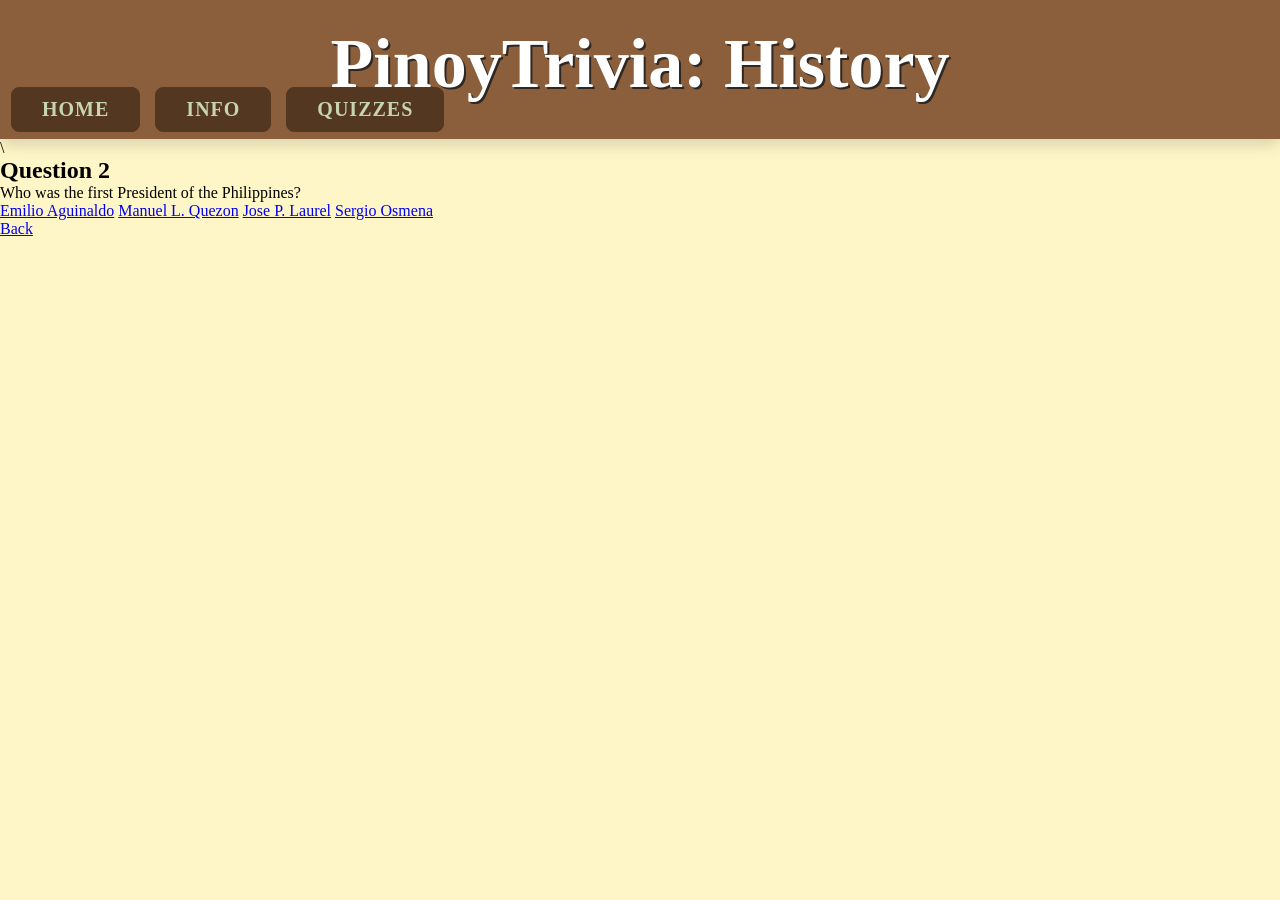
<file: history2.html>
<!DOCTYPE html>
<html lang="en">
<head>
    <meta charset="UTF-8">
    <link rel="stylesheet" href="styles.css">
    <meta name="viewport" content="width=device-width, initial-scale=1.0">
    <title>PinoyTrivia</title>
</head>
<body>
    <audio id="hover-sound" src="hover-effect.wav" preload="auto"></audio>
    <audio id="click-sound" src="click-effect.wav" preload="auto"></audio>

    <audio id="correct-sound" src="correct-effect.wav" preload="auto"></audio>
    <audio id="incorrect-sound" src="incorrect-effect.wav" preload="auto"></audio>
    <nav>
        <div class="div1"> 
            <h1 class="title">PinoyTrivia: History</h1>
        </div>
        <div class="mainnav">
            <ul>
                <li><a href="index.html" class="sound">Home</a></li>
                <li><a href="info.html" class="sound">Info</a></li>
                <li><a href="quiz.html" class="sound">Quizzes</a></li>
            </ul>
        </div>
    </nav>
    <script src="scripts.js"></script>\
<section>
    <div class="quiz">
        <h2 class="numbers"> Question 2</h2>
        <p class="questions"> Who was the first President of the Philippines?</p>

        <a class="sound" href="#" onclick="checkQuestion1('correct')"> Emilio Aguinaldo</a>
        <a class="sound" href="#" onclick= "checkQuestion1('incorrect')"> Manuel L. Quezon</a>
        <a class="sound" href="#" onclick="checkQuestion1('incorrect')"> Jose P. Laurel</a>
        <a class="sound" href="#" onclick= "checkQuestion1('incorrect')"> Sergio Osmena</a>

        <p id="answer1"></p>

         <a href="quiz.html" class="back button sound"><span>Back</span></a>
    </div>
</section>
</file>
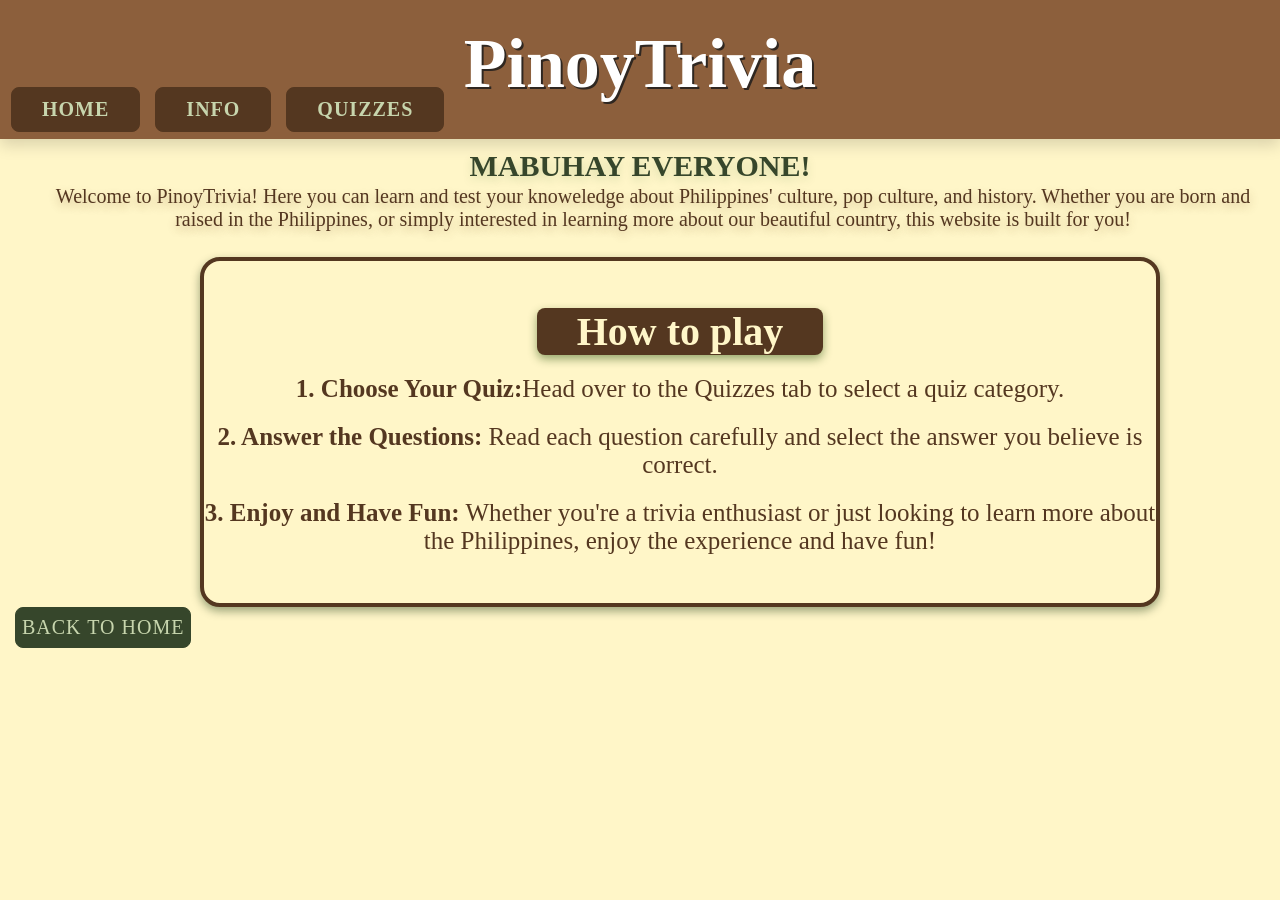
<file: info.html>
<!DOCTYPE html>
<html lang="en">
<head>
    <meta charset="UTF-8">
    <link rel="stylesheet" href="styles.css">
    <meta name="viewport" content="width=device-width, initial-scale=1.0">
    <title>PinoyTrivia</title>
</head>
<body>
     <!--  Links the sounds for the buttons  -->
    <audio id="hover-sound" src="hover-effect.wav" preload="auto"></audio>
    <audio id="click-sound" src="click-effect.wav" preload="auto"></audio>
    <nav>
        <div class="div1"> 
            <h1 class="title">PinoyTrivia</h1>
        </div>
        <!--  makes the link clickable and brings the user to a new link  -->
        <div class="mainnav">
            <ul>
                <li><a href="index.html" class="sound">Home</a></li>
                <li><a href="info.html" class="sound">Info</a></li>
                <li><a href="quiz.html" class="sound">Quizzes</a></li>
            </ul>
        </div>
    </nav>
    <!--  Links the html to java scripts  -->
    <script src="scripts.js"></script>
<!--  This includes basic information in a paragraph form  -->
<section class="infosection">
    <div class="infodiv">
        <h2 class="greetings">MABUHAY EVERYONE!</h2>
        <p class="info-text"> Welcome to PinoyTrivia! Here you can learn and test your knoweledge about Philippines' culture, pop culture, and history. 
            Whether you are born and raised in the Philippines, or simply interested in learning more about our beautiful country, this website is built for you! </p>
    </div> 
    <div class="tutorial-section">
        <h2 class="tutorial">How to play</h2>
        <p class="steps"><strong>1. Choose Your Quiz:</strong>Head over to the Quizzes tab to select a quiz category.</p>
        <p class="steps"><strong>2. Answer the Questions:</strong> Read each question carefully and select the answer you believe is correct.</p>
        <p class="steps"><strong>3. Enjoy and Have Fun:</strong> Whether you're a trivia enthusiast or just looking to learn more about the Philippines, enjoy the experience and have fun!</p>
    </div>
    <!--  Includes a back button at the buttom  -->
    <div class="go-back-home">
        <a href="index.html" class="sound">Back to home</a>
    </div>

</section>
</file>
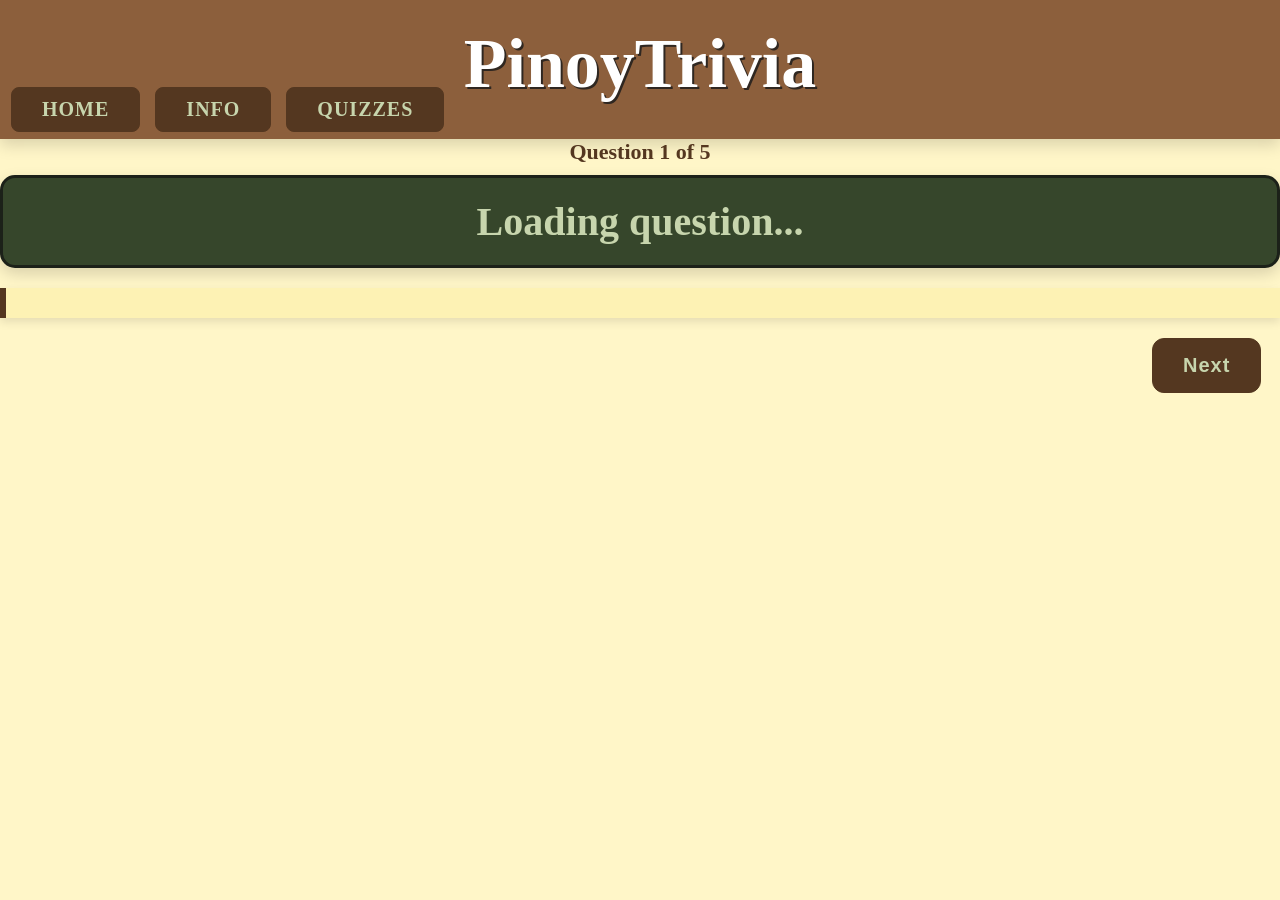
<file: start-quiz.html>
<!DOCTYPE html>
<html lang="en">
<head>
    <meta charset="UTF-8">
    <link rel="stylesheet" href="styles.css">
    <meta name="viewport" content="width=device-width, initial-scale=1.0">
    <title>PinoyTrivia</title>
</head>
<body>
    <!--  Links the sounds for the buttons  -->
    <audio id="hover-sound" src="hover-effect.wav" preload="auto"></audio>
    <audio id="click-sound" src="click-effect.wav" preload="auto"></audio>

    <audio id="correct-sound" src="correct-effect.wav" preload="auto"></audio>
    <audio id="incorrect-sound" src="incorrect-effect.wav" preload="auto"></audio>
    <nav>
        <div class="div1"> 
            <h1 class="title">PinoyTrivia</h1>
        </div>
        <!--  makes the link clickable and brings the user to a new link  -->
        <div class="mainnav">
            <ul>
                <li><a href="index.html" class="sound">Home</a></li>
                <li><a href="info.html" class="sound">Info</a></li>
                <li><a href="quiz.html" class="sound">Quizzes</a></li>
            </ul>
        </div>
    </nav>
<section><!--  This section import the questions depending on what quiz the user chooses  -->
    <div id="quiz-view" class="questions">
        <div id="progress" class="progress-text">Question 1 of 5</div>
        <h2 id="question" class="question-text">Loading question...</h2>
        <div id="options-box"></div>
        <p id="explanation" class="explantion-text"></p>

        <button id="next-button" class="next-button sound" onclick="moveToNext()"><span>Next</span></button>
        <button id="see-results-button" class="next-button sound hidden" onclick="showResults()"><span>See Results</span></button>
    </div>
    <!--  After finishing the quiz, this div appears, getting rid of teh questions, and shows the user's score  -->
    <div id="results-view" class="hidden center-text"> 
        <h2 class="results-title">Quiz Completed!</h2>
        <p id="score-summary"></p>
        <a href="quiz.html" class="result-button sound"><span>Back to Quizzes</span></a>
        <button id="try-again-button" class="result-button sound">Try Again</button>
        <p id="result-message"></p>
        <div class="sparkle">✨</div>
    </div>
<!--  Links the html to java scripts  -->
    <script src="scripts.js"></script>

</section>
</file>
<file: styles.css>
/* Reset default brower styling */
* {
    margin: 0;
    box-sizing: border-box;

}
/* Page fade-in animation for quiz and result screens */
#quiz-view, #results-view {
    animation: fadeIn 0.6s ease;
}
/* Fade in animation effect */
@keyframes fadeIn {
    from { opacity: 0; transform: translateY(10px); }
    to { opacity: 1; transform: translateY(0);}
}

/*  General page styling */
body {
    background-color: #fff6c8;
    font-family:cursive;
    overflow-x: hidden;

}

/* Navigation bar styling */
nav {
    background-color: rgb(140, 95, 60);
    height: 150px;
    box-shadow: 0 6px 15px rgba(0, 0, 0, 0.15);
}
   

/* Website title */
.title {
    text-align: center;
    height: 85px;
    color: white;
    font-size: 70px;
    margin: -11px;
    line-height: 150px;
    text-shadow: 2px 2px #2f2721;
}

.div1 {
   height: 42px;
}

/* Navigation menu container */
.mainnav ul {
    list-style: none;
    display: flex;
    gap: 15px;
    padding: 11px;
}
/* Navigation buttons */
.mainnav a {
    background-color: #543720;
    color:#c7d5ad;
    padding: 10px 30px;
    border-radius: 8px;
    text-decoration: none;
    letter-spacing: 1px;
    text-transform: uppercase;
    border: 1px solid #543720; 
    display: inline-block;
    font-size: 20px;
    transition: transform 0.3s ease;
    margin-top: 45px;
    font-weight: bold;


}
/* Navigation buttons hover effect */
.mainnav a:hover {
    transform: scale(1.2);
    background-color: #36462b;
    color: #c7d5ad;
    margin-top: 45px;

}

/* Home page main headinf */
.h21 {
    text-align:left;
    color: #36462b;
    font-size: 70px;
    position: absolute;
    top: 24%;
    left:3%;
    font-family:'Courier New';
    text-shadow: 2px 2px #4a5a3f;
}

/* Home page second heading */
.h31 {
    text-align:left;
    color: #634630;
    font-size: 57px;
    position: absolute;
    top: 35%;
    left:3%;
    text-shadow: 2px 2px #d9b382;

}

/* Home page description heading */
.h32 {
    text-align:left;
    color: #634630;
    font-size: 45px;
    position: absolute;
    top: 60%;
    left:3%;
    height: px;
        text-shadow: 2px 2px #d9b382;
}

/* Start quiz button */
.button4 {
    background-color: #543720;
    border: 1px solid #543720;
    color: #c7d5ad;
    padding: 2.25rem 3.188rem;
    text-align: center;
    font-size: 2.9rem;
    border-radius: 8px;
    cursor: pointer;
    font-family: 'Times New Roman', Times, serif;
    position: absolute;
    top: 31rem;
    left: 3.5rem;
    text-decoration: none;
    transition: all 0.5s;
    width: 25rem;
    margin: 0.3rem;
    box-shadow: 0 4px 10px rgba(0, 0, 0, 0.1);

}

.button4 span {
    cursor:pointer;
    display: inline-block;
    position: relative;
    transition: 0.5s;
}
/* Start quiz button animation */
.button4 span:after {
    content: '\00bb';
    position: absolute;
    opacity: 0;
    top: 0;
    right: -1.25rem;
    transition: 0.5s;
}
.button4:hover {
    background-color: #36462b;
    color: #c7d5ad;
    transform: translateY(-6px);
}
.button4:hover span {
    padding-right:1.563rem;
}
.button4:hover span:after {
    opacity: 1;
    right:0;
}


/* Homepage image decor */
.img1 {
    border-radius: 20px;
    float: right;
    margin-top: 90px;
    margin-right: 10%;
    border: 7px solid #543720;
    display: block;
}
.img2 {
    border-radius: 20px;
    float: left;
    margin-top: 220px;
    margin-left: 70%;
    border: 7px solid #543720;
    position: absolute;
    z-index: 10;
}

/* Welcome tect section */
.greetings {
    text-align: center;
    color: #36462b;
    font-size: 30px;
    margin-top: 10px;
    text-shadow: 0 4px 10px rgba(9, 82, 9, 0.168);;
}
/* Info page paragraph styling */
.info-text {
    text-align: center;
    color: #543720;
    font-size: 20px;
    margin-top: 2px;
    padding-bottom: 2%;
    width: 95%;
    margin-left: 45px;
    text-shadow: 0 4px 10px rgba(106, 71, 29, 0.311);;
}
/* turorial section container */
.tutorial-section {
    width: 75%;
    height: 350px;
    border: 4px solid #543720;
    background-color: #fff6c8;
    display: flex;
    flex-direction: column;
    box-sizing: border-box;
    border-radius: 20px;
    justify-content: center;
    align-items: center;
    margin-left: 200px;
    box-shadow: 0 4px 10px rgba(7, 42, 6, 0.416);
}
/* turotial section heading */
.tutorial {
    color: #fff6c8;
    font-size: 40px;
    border-radius: 8px;
    background-color: #543720;
    width: 30%;
    text-align: center;
    box-shadow: 0 4px 10px rgba(34, 81, 11, 0.486);;
}
/* tutorial instructiom */
.steps {
    text-align: center;
    color: #543720;
    font-size: 25px;
    margin-top: 20px;
}
/* Quiz seletion page */
.quiz-title {
    text-align: center;
    color: #543720;
    font-size: 50px;
    margin-top: 20px;
}
/* Quiz category card layout */
.options-container {
    display: flex;
    justify-content: center;
    gap: 20px;
    margin-top: 20px;
    padding: 20px;
    background-color: #fff6c8;
    
}
/* Individual quiz category cards */
.options {
    flex: 1;
    Max-width: 350px;
    height: 500px;
    border: 4px solid #543720;
    background-color: #fff6c8;
    display: flex;
    flex-direction: column;
    box-sizing: border-box;
    border-radius: 20px;
}
/* card hover animation */
.options:hover {
    transform: translateY(-10px);
    box-shadow: 0 12px 25px rgba(0, 0, 0, 0.25);
    filter: brightness(1.1);
}
/* card images */
.options img {
    width: 100%;
    height: 250px;
    object-fit: cover;
    border-bottom: none;
    transition: 0.4s ease, filter 0.4 ease;
    border-radius: 15px;

}
.options:hover img {
    filter: brightness(1.5);
}
/* card text content */
.options-content {
    padding: 10px;
    display: flex;
    flex-direction: column;
    flex: 1;
    position: relative;
}

/* Quiz category heading */
.options-content h2 {
    background-color: #36462b;
    color: #c7d5ad;
    padding: 8px 15px;
    border-radius: 10px;
    display: inline-block;
    margin: 10px auto;
    font-size: 24px;
    text-transform: capitalize;

}
/* quiz category description text */
.info {
    text-align: center;
    color: #543720;
    font-size: 25px;
    margin-top: 10x;
}
/* general button used throughout quizzes */
.next-button {
    background-color: #543720;
    color: #c7d5ad;
    padding: 15px 30px;
    border-radius: 12px;
    text-decoration: none;
    letter-spacing: 1px;
    border: 1px solid #543720;
    display: inline-block;
    font-size: 20px;
    transition: all 0.3s ease;
    margin-top: 20px;
    margin-left: 90%;
    font-weight: bold;

}
/* hover effect */
.next-button:hover {
    transform: scale(1.1);
    background-color: #36462b;
    color: #c7d5ad;


}
/* back button styling */
.go-back-home a {
    background-color: #36462b;
    color: #c7d5ad;
    padding: 8px 6px;
    border-radius: 8px;
    text-decoration: none;
    letter-spacing: 1px;
    text-transform: uppercase;
    border: 1px solid #36462b;
    display: inline-block;
    font-size: 20px;
    transition: transform 0.3s ease;
    margin-left: 15px;
    margin-bottom: 10px;
    align-self: center;
}
.go-back-home a:hover {
    transform: scale(1.1);
    background-color: #36462b;
    color: #c7d5ad;

} 

/* Hidden elements used by JavaScript */
.hidden {
    display: none;
}
/* Makes entire quiz card clickable */
.card-link {
    text-decoration: none;
    color: inherit;
    display: block;
}
.card-link .options {
    cursor: pointer;
}
/* Glowinf effect */
.sound:hover {
    box-shadow: 0 0 15px rgba(106, 176, 116, 0.7);
}
/* Quiz question box */
.question-text {
    background-color: #36462b;
    padding: 20px 30px;
    border: 3px solid #1c2119;
    border-radius: 15px;
    font-size: 40px;
    color: #c7d5ad;
    text-align: center;
    box-shadow: 0 6px 15px rgba(0, 0, 0, 0.15);
    margin-bottom: 20px;
}
/* Answer option button */
.option-button {
    width: 50%;
    padding: 40px;
    margin: 5px 0;
    background-color: #fff;
    border: 3px solid #543720;
    border-radius: 15px;
    font-size: 18px;
    font-family: cursive;
    cursor: pointer;
    transition: all 0.3 ease;
    box-shadow:0 4px 10px rgba(0, 0, 0, 0.1);

}
.option-button:hover {
    transform: translateY(-6px);
    background-color: #fff6c8;
    box-shadow: 0 10px 20px rgba(0, 0, 0, 0.2);
}
.option-button:active {
    transform: scale(1);
}
/*  Explanation shown after answering*/
.explantion-text {
    background-color: #fdf2b4;
    border-left: 6px solid #543720;
    padding: 15px 20px;

    font-size: 20px;
    color: #543720;
    margin-top: 15px;
    box-shadow: 0 4px 10px rgba(0, 0, 0, 0.1);
    animation: fadeIn 0.4s ease;
}
/* Question progress indicator */
.progress-text {
    font-size: 22px;
    color:#543720;
    margin-bottom: 10px;
    font-weight: bold;
    text-align: center;
}
/* Results screen container */
#results-view {
    background: #fff6c8;
    padding: 30px;
    border-radius: 20px;
    border: 4px solid #543720;
    max-width: 600px;
    margin: 40px auto;
    box-shadow: 0 10px 25px rgba(0, 0, 0, 0.2);
    text-align: center;
    animation: fadeIn 0.6s ease;
}
/* Final score display */
#score-summary {
    font-size: 28px;
    color:#543720;
    font-weight: bold;
    margin-bottom: 20px
}
/* results page buttons */
.result-button {
    background: linear-gradient(135deg, #543720, #7a5638);
    color: #fff6c8;
    padding: 12px 25px;
    border-radius: 12px;
    font-size: 22px;
    cursor: pointer;
    transition: all 0.3s ease;
    margin: 15px 10px;
    text-decoration: none;
}

.result-button:hover {
    background: linear-gradient(135deg, #36462b, #4a5a3f);
    transform: scale(1.1);
}
.results-title {
    font-size: 36px;
    color:#543720;
    font-weight: bold;
    margin-bottom: 10px;
    text-shadow: 2px 2px #d9b382;
}
/* Sparkle animation */
@keyframes sparkle {
    0% {opacity: 0; transform: scale(0.8);}
    50% {opacity: 1; transform: scale(1.05);}
    100% {opacity: 0; transform: scale(0.8);}
}
/* Sparvle icon styling */
.sparkle {
    animation: sparkle 1.2s ease-in-out infinite;
    font-size: 30px;
}
/* Feedback message shown after quiz completion */
#result-message {
    background-color: #fdf2b4;
    padding: 15px 20px;
    border-left: 6px solid #543720;
    font-size: 22px;
    color: #543720;
    margin: 20px auto;
    max-width: 500px;
    box-shadow: 0 4px 10px rgba(0, 0, 0, 0.1);
    animation: fadeIn 0.5s ease;
}
</file>
